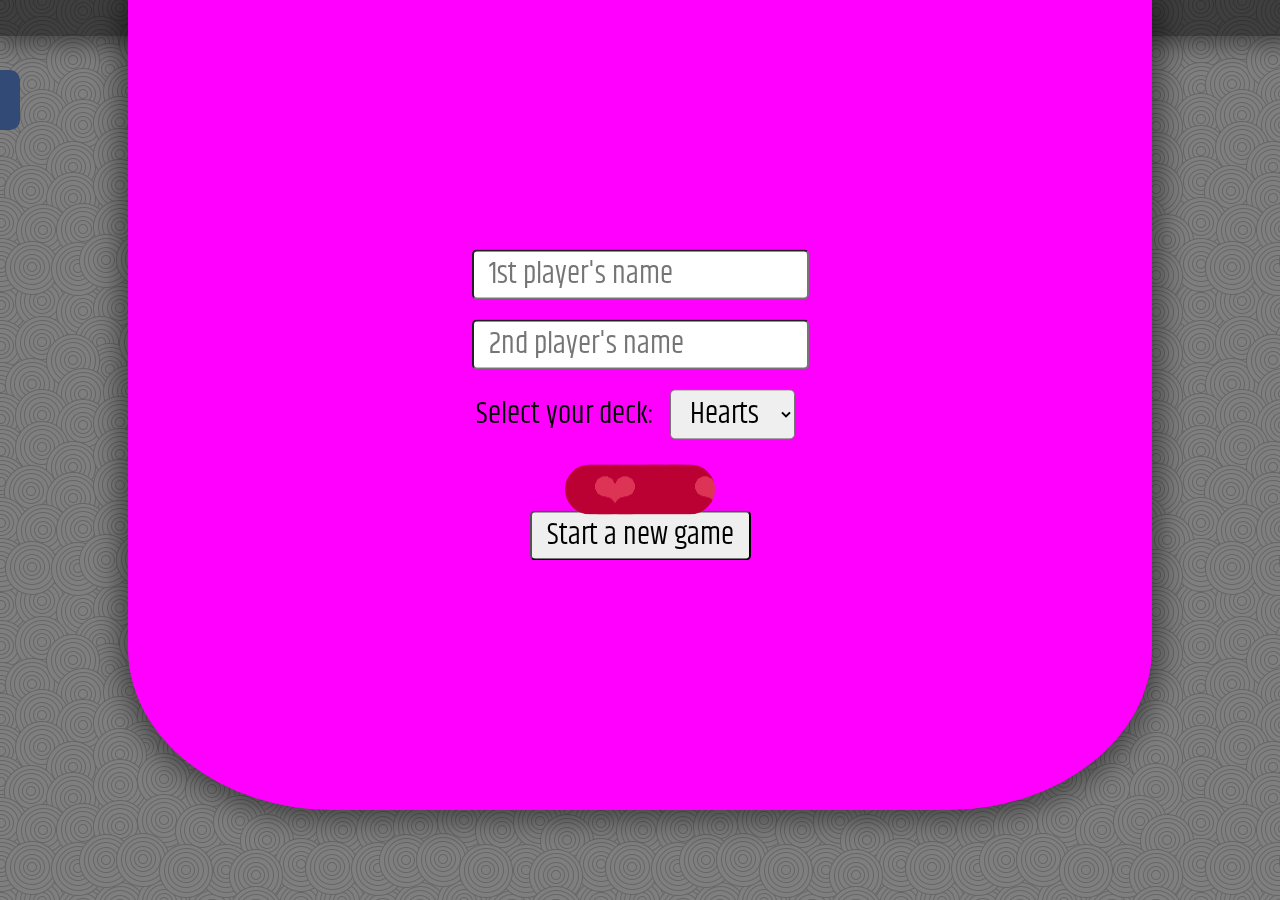
<file: index.html>
<!DOCTYPE html>
<html>

<head>

    <link rel="stylesheet" type="text/css" href="https://fonts.googleapis.com/css?family=Khand">
    <link rel="stylesheet" href="css/reset.css" type="text/css" />
    <link rel="stylesheet" href="css/game.css" type="text/css" />
    <link rel="stylesheet" href="css/phone-default.css" type="text/css" />
    <link rel="stylesheet" href="css/tablet.css" type="text/css" />
    <link rel="stylesheet" href="css/desktop.css" type="text/css" />
    <!--<link rel="stylesheet" href="css/compassTest.css" type="text/css" />-->
    <link rel="import" href="components/game-card.html">
    <!--<link rel="import" href="components/eye-thing.html">-->
    <title>Memory Game</title>

</head>

<body>
    <div id="container">
        <div id="startScreen">
            <div class="wrapper">
                <div class="content">
                    <div>
                        <label for="playerAName">
                            <input type="text" name="playerAName" placeholder="1st player's name" />
                        </label>
                    </div>

                    <div>
                        <label for="playerBName">
                            <input type="text" name="playerBName" placeholder="2nd player's name" />
                        </label>
                    </div>

                    <div>
                        <label for="selectDeck">
                            Select your deck:
                            <select name="selectDeck" id="selectDeck">
                                <option value="hearts">Hearts</option>
                                <option value="stars">Stars</option>
                                <option value="mat">Mat</option>
                                <option value="arrows">Arrows</option>
                                <option value="zigzag">Zig Zag</option>
                            </select>
                        </label>

                        <div class="preview"></div>
                    </div>

                    <div>
                        <input id="startNew" type="button" value="Start a new game" />
                    </div>
                </div>

                <!--<eye-thing></eye-thing>-->
            </div>
        </div>

        <div class="game">

            <div class="details">
                <div>
                    <span>Pairs left: </span>
                    <span id="pairsLeft"></span>
                </div>
                <div class="currentPlayer">
                </div>
            </div>

            <div id="playerA">
                <h3></h3>
                <ul></ul>
            </div>

            <div class="board"></div>

            <div id="playerB">
                <h3></h3>
                <ul></ul>
            </div>

        </div>
    </div>
    <script type="text/javascript" src="js/game.js"></script>
</body>

</html>
</file>
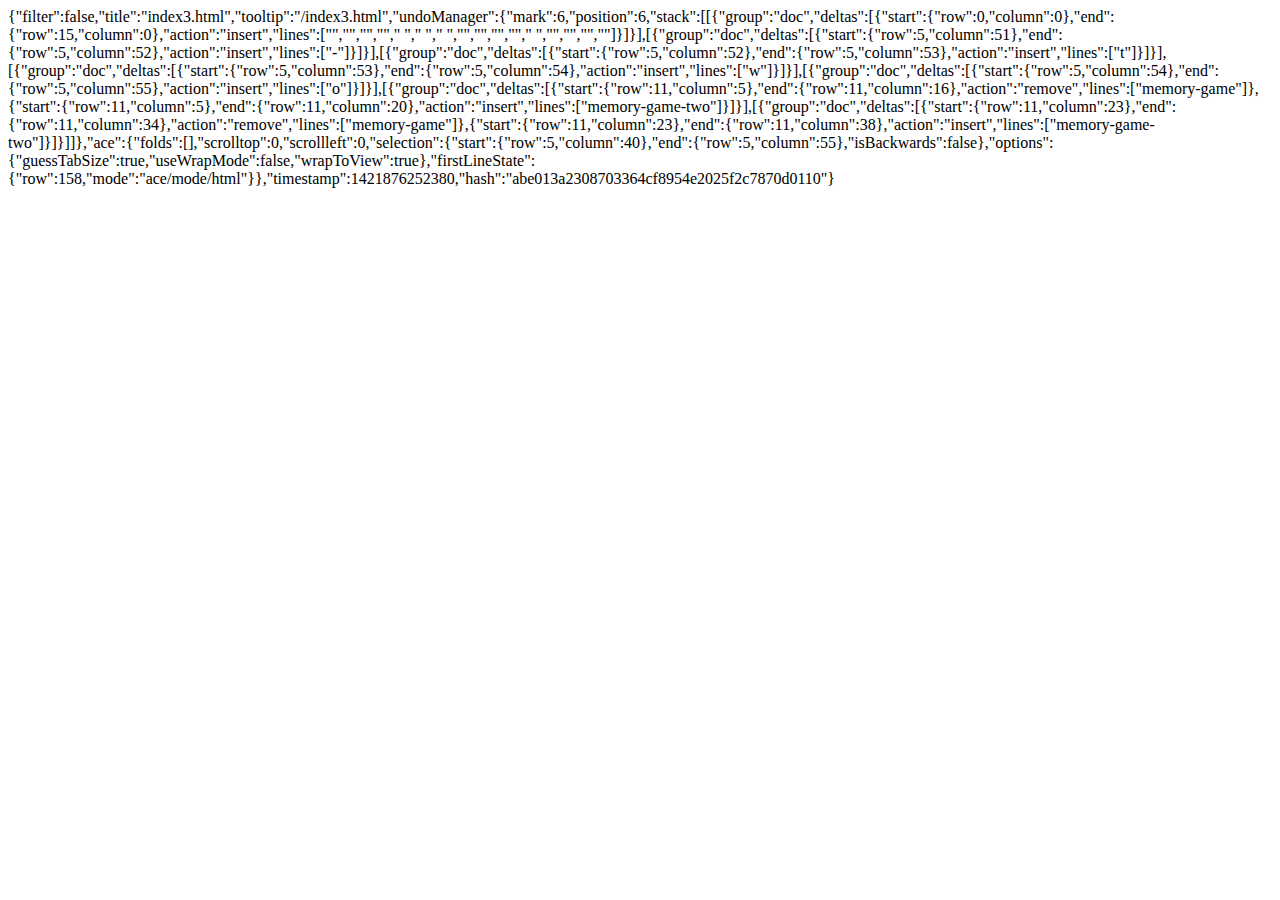
<file: .c9/metadata/workspace/index3.html>
{"filter":false,"title":"index3.html","tooltip":"/index3.html","undoManager":{"mark":6,"position":6,"stack":[[{"group":"doc","deltas":[{"start":{"row":0,"column":0},"end":{"row":15,"column":0},"action":"insert","lines":["<!DOCTYPE html>","<html>","","<head>","    ","    <link rel=\"import\" href=\"components/memory-game.html\">","    <title>Memory Game</title>","","</head>","","<body>","    <memory-game></memory-game>","</body>","","</html>",""]}]}],[{"group":"doc","deltas":[{"start":{"row":5,"column":51},"end":{"row":5,"column":52},"action":"insert","lines":["-"]}]}],[{"group":"doc","deltas":[{"start":{"row":5,"column":52},"end":{"row":5,"column":53},"action":"insert","lines":["t"]}]}],[{"group":"doc","deltas":[{"start":{"row":5,"column":53},"end":{"row":5,"column":54},"action":"insert","lines":["w"]}]}],[{"group":"doc","deltas":[{"start":{"row":5,"column":54},"end":{"row":5,"column":55},"action":"insert","lines":["o"]}]}],[{"group":"doc","deltas":[{"start":{"row":11,"column":5},"end":{"row":11,"column":16},"action":"remove","lines":["memory-game"]},{"start":{"row":11,"column":5},"end":{"row":11,"column":20},"action":"insert","lines":["memory-game-two"]}]}],[{"group":"doc","deltas":[{"start":{"row":11,"column":23},"end":{"row":11,"column":34},"action":"remove","lines":["memory-game"]},{"start":{"row":11,"column":23},"end":{"row":11,"column":38},"action":"insert","lines":["memory-game-two"]}]}]]},"ace":{"folds":[],"scrolltop":0,"scrollleft":0,"selection":{"start":{"row":5,"column":40},"end":{"row":5,"column":55},"isBackwards":false},"options":{"guessTabSize":true,"useWrapMode":false,"wrapToView":true},"firstLineState":{"row":158,"mode":"ace/mode/html"}},"timestamp":1421876252380,"hash":"abe013a2308703364cf8954e2025f2c7870d0110"}
</file>
<file: css/game.css>
html {
    font-size: 10px;
}
body {
    font-size: 62.5%;
}
html,
body {
    height: 100%;
    font-family: 'Khand', sans-serif, Arial;
}
input,
select,
label {
    font-size: 3rem;
    margin: 1rem;
    border-radius: 0.5rem;
    padding: 0 1.5rem;
    font-family: khand;
}
.preview {
    display: inline-block;
    width: 15rem;
    height: 5rem;
    transform: translateY(1.5rem);
    border-radius: 5rem;
}
/* deck patterns: */

.preview.arrows {
    background: linear-gradient(45deg, #92baac 45px, transparent 45px)64px 64px, linear-gradient(45deg, #92baac 45px, transparent 45px, transparent 91px, #e1ebbd 91px, #e1ebbd 135px, transparent 135px), linear-gradient(-45deg, #92baac 23px, transparent 23px, transparent 68px, #92baac 68px, #92baac 113px, transparent 113px, transparent 158px, #92baac 158px);
    background-color: #e1ebbd;
    background-size: 128px 128px;
}
.preview.zigzag {
    background: linear-gradient(135deg, #ECEDDC 25%, transparent 25%) -50px 0, linear-gradient(225deg, #ECEDDC 25%, transparent 25%) -50px 0, linear-gradient(315deg, #ECEDDC 25%, transparent 25%), linear-gradient(45deg, #ECEDDC 25%, transparent 25%);
    background-size: 100px 100px;
    background-color: #EC173A;
}
.preview.mat {
    background: radial-gradient(circle at 0% 50%, rgba(96, 16, 48, 0) 9px, #613 10px, rgba(96, 16, 48, 0) 11px) 0px 10px, radial-gradient(at 100% 100%, rgba(96, 16, 48, 0) 9px, #613 10px, rgba(96, 16, 48, 0) 11px), #8a3;
    background-size: 20px 20px;
}
.preview.hearts {
    background: radial-gradient(circle closest-side at 60% 43%, #b03 26%, rgba(187, 0, 51, 0) 27%), radial-gradient(circle closest-side at 40% 43%, #b03 26%, rgba(187, 0, 51, 0) 27%), radial-gradient(circle closest-side at 40% 22%, #d35 45%, rgba(221, 51, 85, 0) 46%), radial-gradient(circle closest-side at 60% 22%, #d35 45%, rgba(221, 51, 85, 0) 46%), radial-gradient(circle closest-side at 50% 35%, #d35 30%, rgba(221, 51, 85, 0) 31%), radial-gradient(circle closest-side at 60% 43%, #b03 26%, rgba(187, 0, 51, 0) 27%) 50px 50px, radial-gradient(circle closest-side at 40% 43%, #b03 26%, rgba(187, 0, 51, 0) 27%) 50px 50px, radial-gradient(circle closest-side at 40% 22%, #d35 45%, rgba(221, 51, 85, 0) 46%) 50px 50px, radial-gradient(circle closest-side at 60% 22%, #d35 45%, rgba(221, 51, 85, 0) 46%) 50px 50px, radial-gradient(circle closest-side at 50% 35%, #d35 30%, rgba(221, 51, 85, 0) 31%) 50px 50px;
    background-color: #b03;
    background-size: 100px 100px;
}
.preview.stars {
    background: linear-gradient(324deg, #232927 4%, transparent 4%) -70px 43px, linear-gradient( 36deg, #232927 4%, transparent 4%) 30px 43px, linear-gradient( 72deg, #e3d7bf 8.5%, transparent 8.5%) 30px 43px, linear-gradient(288deg, #e3d7bf 8.5%, transparent 8.5%) -70px 43px, linear-gradient(216deg, #e3d7bf 7.5%, transparent 7.5%) -70px 23px, linear-gradient(144deg, #e3d7bf 7.5%, transparent 7.5%) 30px 23px, linear-gradient(324deg, #232927 4%, transparent 4%) -20px 93px, linear-gradient( 36deg, #232927 4%, transparent 4%) 80px 93px, linear-gradient( 72deg, #e3d7bf 8.5%, transparent 8.5%) 80px 93px, linear-gradient(288deg, #e3d7bf 8.5%, transparent 8.5%) -20px 93px, linear-gradient(216deg, #e3d7bf 7.5%, transparent 7.5%) -20px 73px, linear-gradient(144deg, #e3d7bf 7.5%, transparent 7.5%) 80px 73px;
    background-color: #232927;
    background-size: 100px 100px;
}
#container {
    position: relative;
    height: 100%;
    background-image: url('../assets/images/swirl_pattern.png');
    overflow: hidden;
}
#startScreen {
    position: fixed;
    width: 100%;
    height: 100%;
    z-index: 1;
    background-color: rgba(0, 0, 0, 0.5);
    transition: all 0.6s;
    overflow: hidden;
}
#startScreen .wrapper {
    width: 80%;
    margin: 0px auto;
    text-align: center;
    top: 0rem;
    left: 50%;
    height: 90%;
    position: absolute;
    transform: translateX(-50%);
    z-index: 5;
    background: fuchsia;
    /*border-radius: 0 0 65% 65%;*/
    /*border-radius: 50% 0% 115% 10%;*/
    
    border-radius: 0% 0% 20% 20%;
    box-shadow: 0px 0.2rem 3rem 0.7rem rgba(0, 0, 0, 0.5);
}
#startScreen .content {
    position: absolute;
    top: 50%;
    left: 50%;
    transform: translate(-50%, -50%);
}
#container.inGame #startScreen {
    top: -100%;
}
.game {
    position: relative;
    font-size: 2.6rem;
    overflow: hidden;
    width: 100%;
    height: 100%;
}
.details {
    padding: 0 1rem;
    text-align: center;
    position: fixed;
    padding: 0.5rem;
    width: 100%;
    background: rgba(0, 0, 0, 0.5);
    box-shadow: 0px 0.2rem 2.5rem 0.5rem rgba(0, 0, 0, 0.5);
}
.details >div {
    display: inline-block;
    margin: 0 1rem;
}
.details .currentPlayer {
    position: absolute;
    left: -1rem;
    top: 7rem;
    height: 6rem;
    background-color: cornflowerblue;
    border-radius: 0 1rem 1rem 0;
    text-align: center;
    padding: 0 1rem;
    line-height: 6.5rem;
    font-size: 4.5rem;
}
#playerA,
#playerB {
    position: absolute;
    top: 50%;
    transform: translateY(-50%);
    width: 10%;
    text-align: center;
}
#playerA img,
#playerB img {
    width: 8rem;
    position: absolute;
}
#playerA img:first-child,
#playerB img:first-child {
    transform: translateX(20px);
}
#playerB img:first-child {
    z-index: 1;
}
#playerA {
    left: 0;
}
#playerB {
    right: 0;
}
li {
    position: relative;
    height: 10rem;
}
.board {
    width: 74rem;
    height: 100%;
    margin: 2rem auto 0;
    display: flex;
    flex-direction: row;
    flex-wrap: wrap;
    align-items: center;
    justify-content: center;
    align-content: center;
}
game-card {
    flex: 0 0 auto;
    margin: 1rem;
    transition: opacity .3s ease-out;
}
</file>
<file: css/phone-default.css>
@media only screen and (max-width: 640px) {

    body:after {
        content: 'tablet';
        display: none;
    }

    /*.details {
        background-color: green;
    }*/

} /*end of the media query*/
</file>
<file: css/tablet.css>
@media only screen and (min-width: 641px) {

    body:after {
        content: 'tablet';
        display: none;
    }

    /*.details {
        background-color: blue;
    }*/

} /*end of the media query*/
</file>
<file: css/desktop.css>
@media only screen and (min-width: 1140px) {

    body:after {
        content: 'desktop';
        display: none;
    }

    /*.details {
        background-color: red;
    }*/
} /*end of the media query*/
</file>
<file: css/compassTest.css>
/* line 5, ../../../../usr/local/rvm/gems/ruby-2.1.4@rails4/gems/compass-core-1.0.1/stylesheets/compass/reset/_utilities.scss */
html, body, div, span, applet, object, iframe,
h1, h2, h3, h4, h5, h6, p, blockquote, pre,
a, abbr, acronym, address, big, cite, code,
del, dfn, em, img, ins, kbd, q, s, samp,
small, strike, strong, sub, sup, tt, var,
b, u, i, center,
dl, dt, dd, ol, ul, li,
fieldset, form, label, legend,
table, caption, tbody, tfoot, thead, tr, th, td,
article, aside, canvas, details, embed,
figure, figcaption, footer, header, hgroup,
menu, nav, output, ruby, section, summary,
time, mark, audio, video {
  margin: 0;
  padding: 0;
  border: 0;
  font: inherit;
  font-size: 100%;
  vertical-align: baseline;
}

/* line 22, ../../../../usr/local/rvm/gems/ruby-2.1.4@rails4/gems/compass-core-1.0.1/stylesheets/compass/reset/_utilities.scss */
html {
  line-height: 1;
}

/* line 24, ../../../../usr/local/rvm/gems/ruby-2.1.4@rails4/gems/compass-core-1.0.1/stylesheets/compass/reset/_utilities.scss */
ol, ul {
  list-style: none;
}

/* line 26, ../../../../usr/local/rvm/gems/ruby-2.1.4@rails4/gems/compass-core-1.0.1/stylesheets/compass/reset/_utilities.scss */
table {
  border-collapse: collapse;
  border-spacing: 0;
}

/* line 28, ../../../../usr/local/rvm/gems/ruby-2.1.4@rails4/gems/compass-core-1.0.1/stylesheets/compass/reset/_utilities.scss */
caption, th, td {
  text-align: left;
  font-weight: normal;
  vertical-align: middle;
}

/* line 30, ../../../../usr/local/rvm/gems/ruby-2.1.4@rails4/gems/compass-core-1.0.1/stylesheets/compass/reset/_utilities.scss */
q, blockquote {
  quotes: none;
}
/* line 103, ../../../../usr/local/rvm/gems/ruby-2.1.4@rails4/gems/compass-core-1.0.1/stylesheets/compass/reset/_utilities.scss */
q:before, q:after, blockquote:before, blockquote:after {
  content: "";
  content: none;
}

/* line 32, ../../../../usr/local/rvm/gems/ruby-2.1.4@rails4/gems/compass-core-1.0.1/stylesheets/compass/reset/_utilities.scss */
a img {
  border: none;
}

/* line 116, ../../../../usr/local/rvm/gems/ruby-2.1.4@rails4/gems/compass-core-1.0.1/stylesheets/compass/reset/_utilities.scss */
article, aside, details, figcaption, figure, footer, header, hgroup, main, menu, nav, section, summary {
  display: block;
}

/* line 1, _importTest.scss */
body {
  font-size: 20px;
}

/* line 8, test.scss */
html body #container {
  background: gray;
}
</file>
